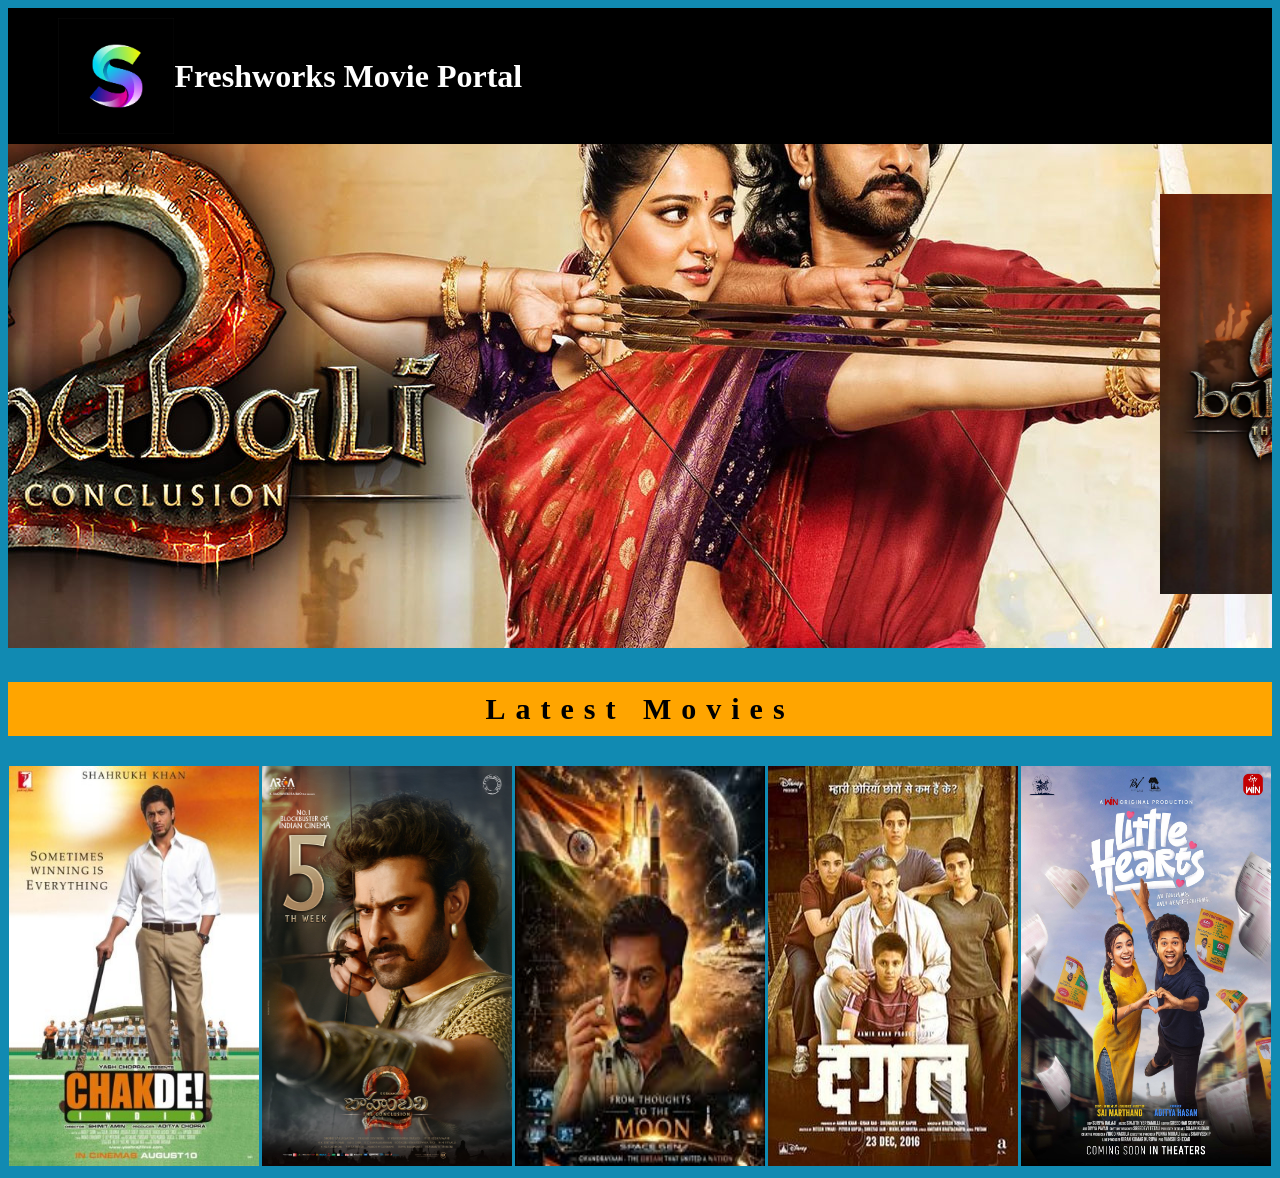
<file: index.html>
<!DOCTYPE html>
<html lang="en">
<head>
    <meta charset="UTF-8">
    <meta name="viewport" content="width=device-width, initial-scale=1.0">
    <title>Aditya - Home</title>
    <link rel="stylesheet" href="css/style.css">
</head>
<body>
    <header>
        <img src="images/logo.png" alt="" width="10%">        
        <h1>Freshworks Movie Portal</h1>
    </header>
    <div class="containt">
        <marquee class="heromarquee">
            <img src="images/lan1.png" alt="" height="400px" width="700px">
            <img src="images/lan2.png" alt="" height="400px" width="700px">
            <img src="images/lan3.png" alt="" height="400px" width="700px">
        </marquee>
        <h3 class="sideheading">Latest Movies</h3>
        <div class="latestmovies">
            <a href="movies/movie1.html">
             <img src="images/por1.png" alt="" height="400px" width="250px">
            </a>
            <a href="movies/movie2.html">
                <img src="images/por2.png" alt="" height="400px" width="250px">
            </a>
            <a href="movies/movie3.html">
                <img src="images/por3.png" alt="" height="400px" width="250px">
            </a>
            <a href="movies/movie4.html">
                <img src="images/por4.png" alt="" height="400px" width="250px">
            </a>
            <a href="movies/movie5.html">
                <img src="images/por5.png" alt="" height="400px" width="250px">
            </a>
        </div>

    </div>
    <footer>

    </footer>
</body>
</html>
</file>
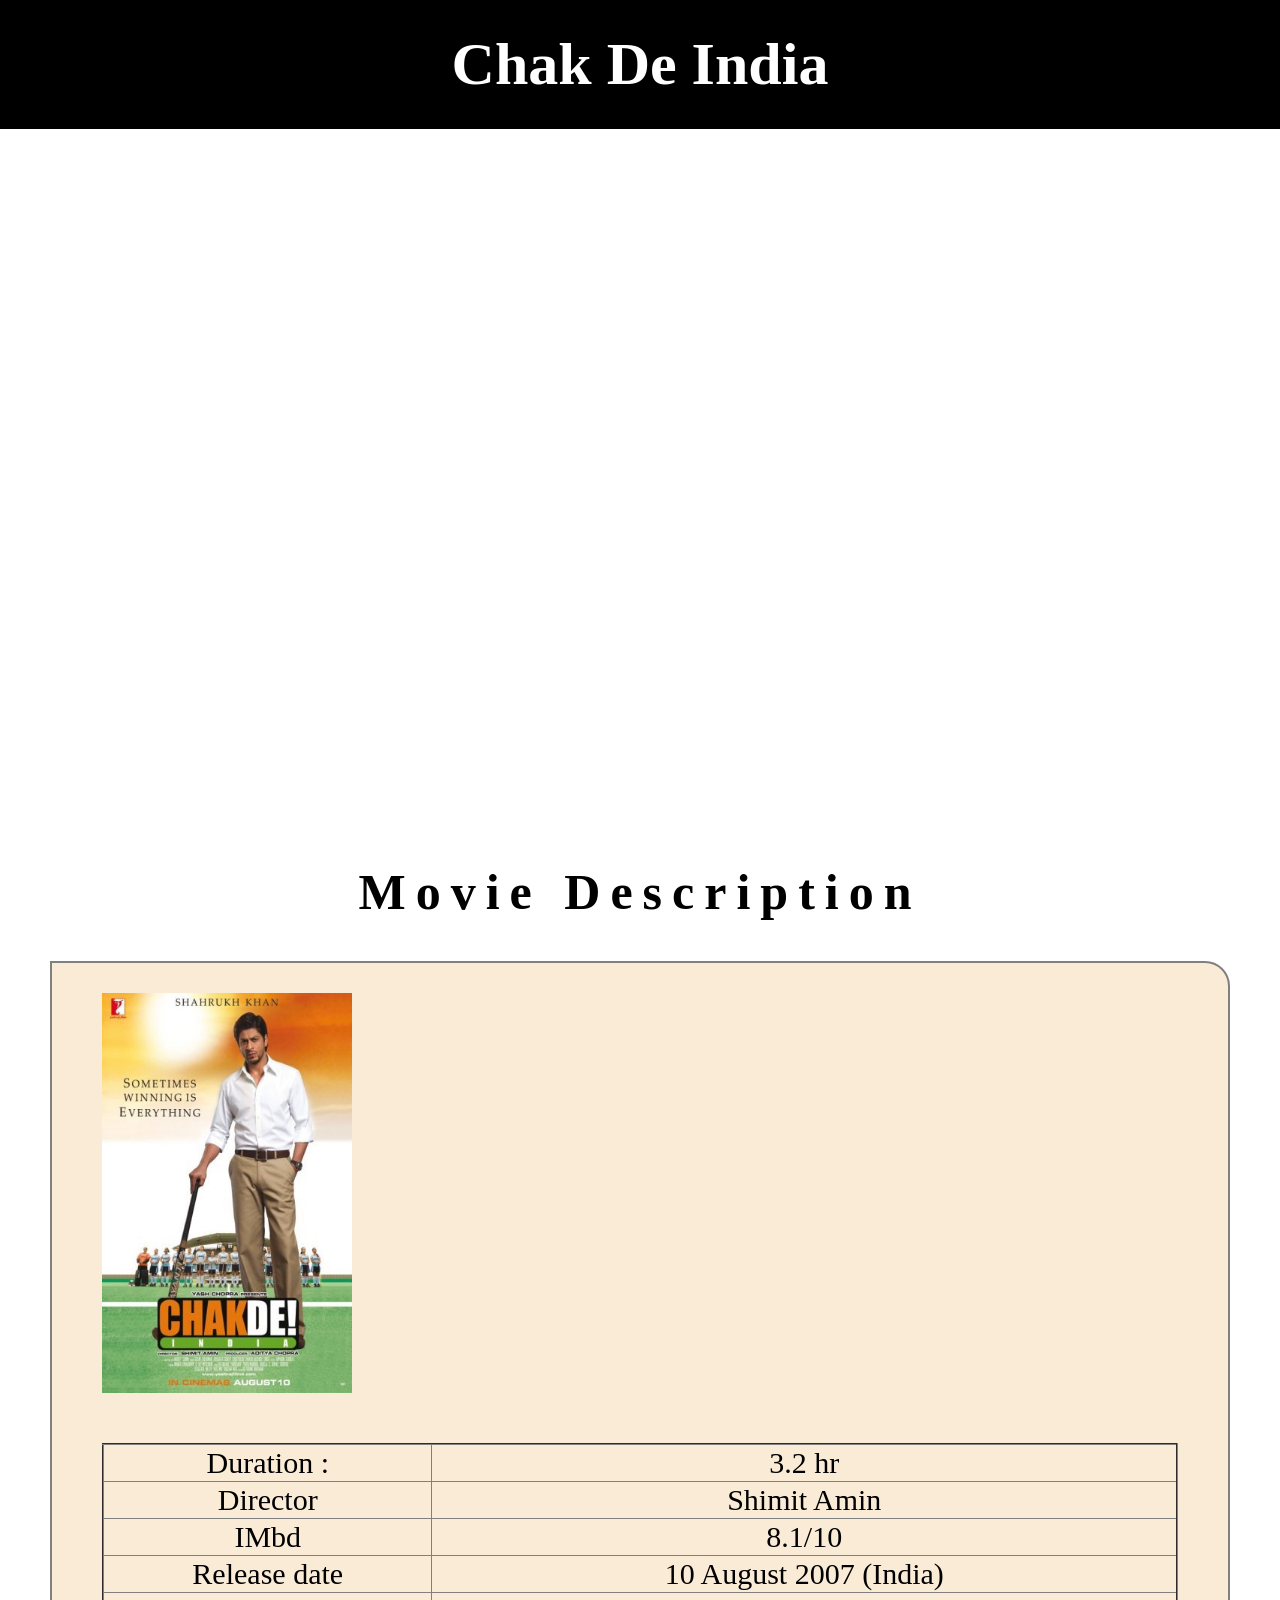
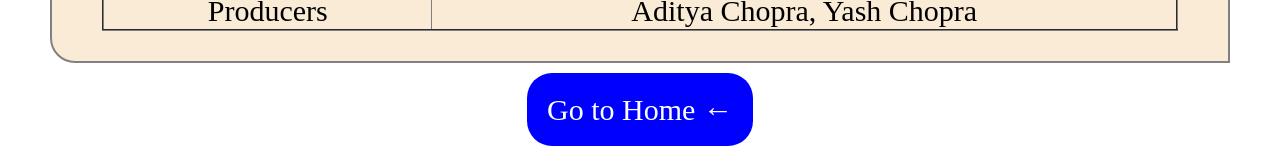
<file: movies/movie1.html>
<!DOCTYPE html>
<html lang="en">
<head>
    <meta charset="UTF-8">
    <meta name="viewport" content="width=device-width, initial-scale=1.0">
    <title>Movie 1</title>
    <link rel="stylesheet" href="/css/Style1.css">
</head>
<body>
    <h1>Chak De India</h1>
    <!-- <hr> -->
    <iframe width="100%" height="700" src="https://www.youtube.com/embed/vURO3oTj6a4?si=8zjDy8U9GV7RAOJO" title="YouTube video player" frameborder="0" allow="accelerometer; autoplay; clipboard-write; encrypted-media; gyroscope; picture-in-picture; web-share" referrerpolicy="strict-origin-when-cross-origin" allowfullscreen></iframe>
    
    <h3>Movie Description</h3>
    <div class="description">
        <img src="../images/por1.png" alt="" height="400px" width="250px">
        
        <table border="2" width="100%">
            <tr>
                <td>Duration :</td>
                <td>3.2 hr</td>
            </tr>
            <tr>
                <td>Director</td>
                <td>Shimit Amin</td>
            </tr>
            <tr>
                <td>IMbd</td>
                <td>8.1/10</td>
            </tr>
            <tr>
                <td>Release date</td>
                <td>10 August 2007 (India)</td>
            </tr>
            <tr>
                <td>Producers</td>
                <td>Aditya Chopra, Yash Chopra</td>
            </tr>
        </table>
    </div>
    <div id="home">
        <a href="../index.html" >Go to Home &leftarrow;</a>
    </div>
    
</body>
</html>
</file>
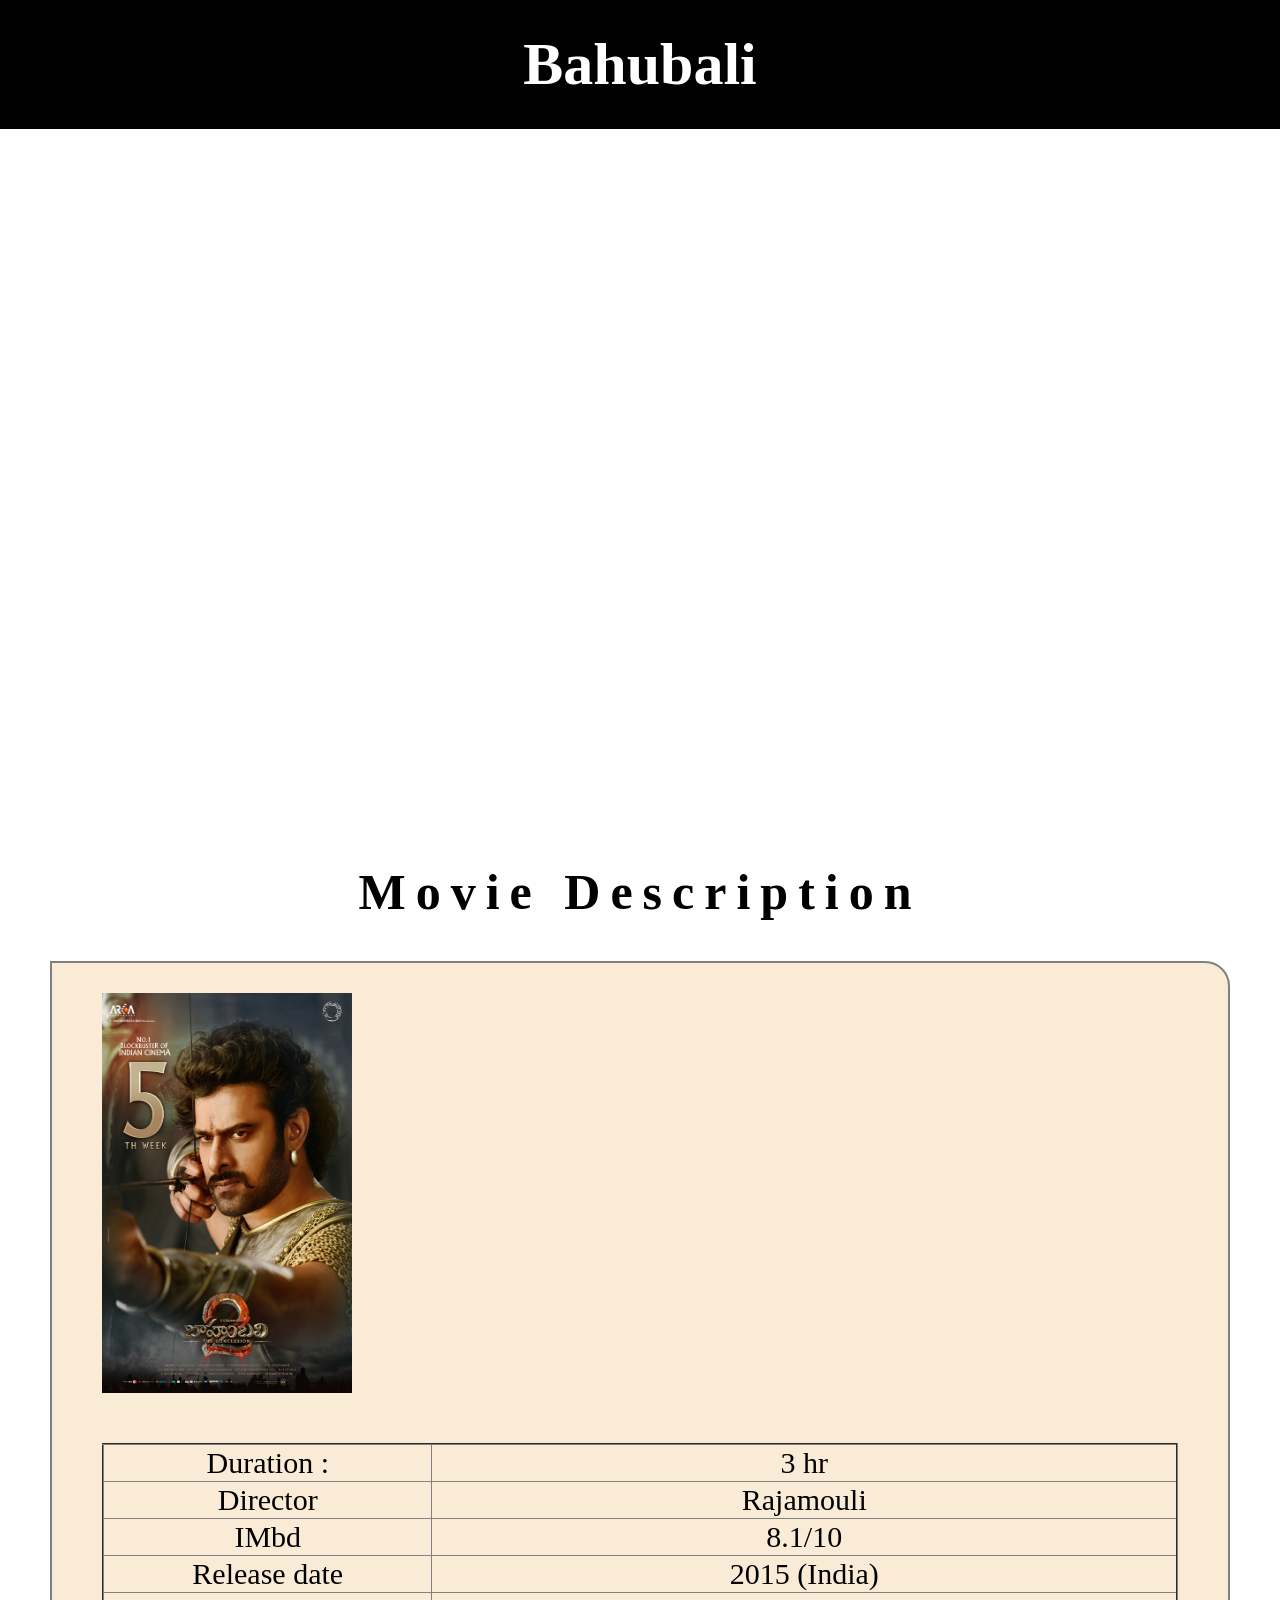
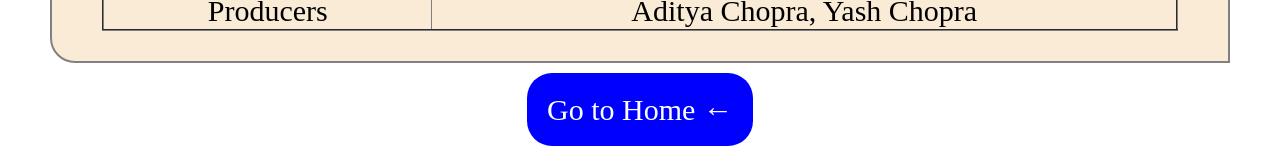
<file: movies/movie2.html>
<!DOCTYPE html>
<html lang="en">
<head>
    <meta charset="UTF-8">
    <meta name="viewport" content="width=device-width, initial-scale=1.0">
    <title>Movie 1</title>
    <link rel="stylesheet" href="/css/Style1.css">
</head>
<body>
    <h1>Bahubali</h1>
    <!-- <hr> -->
    <iframe width="100%" height="700" src="https://www.youtube.com/embed/vURO3oTj6a4?si=8zjDy8U9GV7RAOJO" title="YouTube video player" frameborder="0" allow="accelerometer; autoplay; clipboard-write; encrypted-media; gyroscope; picture-in-picture; web-share" referrerpolicy="strict-origin-when-cross-origin" allowfullscreen></iframe>
    
    <h3>Movie Description</h3>
    <div class="description">
        <img src="../images/por2.png" alt="" height="400px" width="250px">
        
        <table border="2" width="100%">
            <tr>
                <td>Duration :</td>
                <td>3 hr</td>
            </tr>
            <tr>
                <td>Director</td>
                <td>Rajamouli</td>
            </tr>
            <tr>
                <td>IMbd</td>
                <td>8.1/10</td>
            </tr>
            <tr>
                <td>Release date</td>
                <td>2015 (India)</td>
            </tr>
            <tr>
                <td>Producers</td>
                <td>Aditya Chopra, Yash Chopra</td>
            </tr>
        </table>
    </div>
    <div id="home">
        <a href="../index.html" >Go to Home &leftarrow;</a>
    </div>
    
</body>
</html>
</file>
<file: css/style.css>
body{
    background-color: #118ab2;
}

header{
    display: flex;
    justify-content: left;
    align-items: center;
    flex-wrap: wrap;
    padding: 10px 50px;
    background-color: black;
    color: white;
}

.heromarquee{
    padding: 50px 0px;
    /* background-color: antiquewhite; */
    background: url("../images/lan1.png") center;
}
.sideheading{
    text-align: center;
    font-size: 30px;
    font-family: Georgia, 'Times New Roman', Times, serif;
    letter-spacing: 10px;
    background-color: orange;
    padding: 10px;
}
.latestmovies{
    display: flex;
    justify-content: space-around;
    flex-wrap: wrap;
}
.latestmovies a{
    text-align: center;
}
.containt a img{
    transition: transform, .2s;
}
.containt a img:hover{
    transform: scale(1.2);
}
</file>
<file: css/Style1.css>
*{
    margin: 0px;
}
h1{
    text-align: center;
    font-size: 60px;
    background-color: black;
    color: white;
    padding: 30px 0px;
}
h3{
    font-size: 50px;
    text-align: center;
    padding: 30px 0px;
    letter-spacing: 10px;
    /* text-decoration: underline; */
}
.description{
    margin: 10px 50px;
    padding: 30px 50px;
    display: flex;
    flex-wrap: wrap;
    gap: 50px;
    border: 2px solid grey;
    border-top-right-radius: 25px;
    border-bottom-left-radius: 25px;
    background-color: antiquewhite;
}
table{
    text-align: center;
    font-size: 30px;
    border-collapse: collapse;
    width: 100%;
    
}
#home{
    margin: 30px 0px;
    text-align: center;
}
#home a{
    padding: 20px;
    font-size: 30px;
    background-color: blue;
    text-decoration: none;
    color: white;
    border-radius: 25px;
}
</file>
